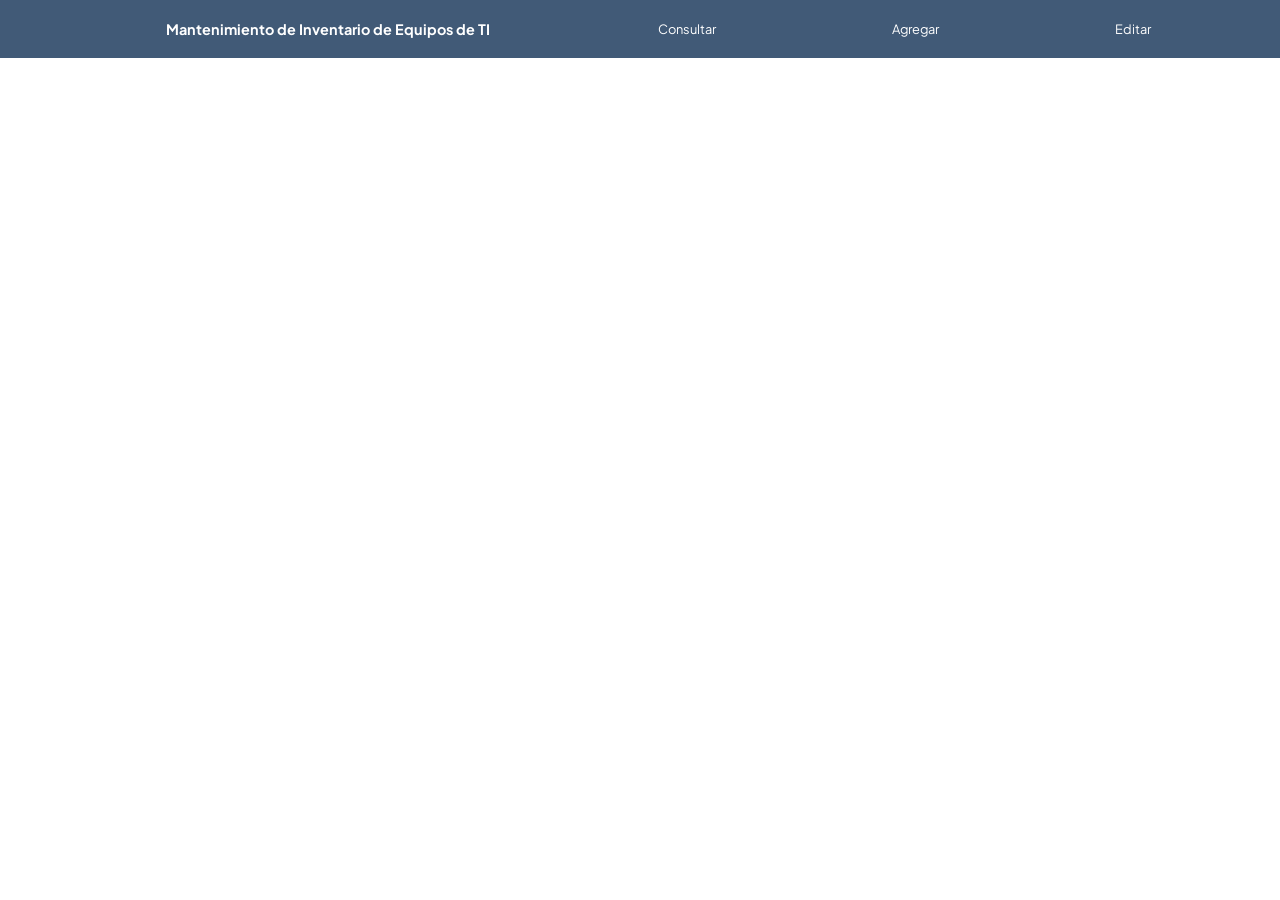
<file: index.html>
<!DOCTYPE html>
<html lang="en">
<head>
    <meta charset="UTF-8">
    <meta name="viewport" content="width=device-width, initial-scale=1.0">
    <title>Mantenimiento de Inventario</title>
    <link rel="stylesheet" href="style.css">
    <link rel="preconnect" href="https://fonts.googleapis.com">
    <link rel="preconnect" href="https://fonts.gstatic.com" crossorigin>
    <link href="https://fonts.googleapis.com/css2?family=Plus+Jakarta+Sans:ital,wght@0,200..800;1,200..800&display=swap" rel="stylesheet">
</head>
<body>
    <header id="header">
        <nav id="menu-nav">
            <div class="nav-left">
                <h1>Mantenimiento de Inventario de Equipos de TI</h1>  
            </div>

            <div class="nav-right">
                <a href="#" class="functions1">Consultar</a>
                <a href="#" class="functions1">Agregar</a>
                <a href="#" class="functions1">Editar</a>
            </div>
        </nav>
    </header>











    <main id="main">
        <section id="section1">

        </section>

        <section id="section2"></section>
        <section id="section3"></section>
    </main>
    
</body>
</html>
</file>
<file: style.css>
* {
    box-sizing: border-box;
}

body {
    margin: 0;
    font-family: "Plus Jakarta Sans", sans-serif;
}

:root {
    --color-oscuro: #22333b;
    --color-azul: #1b263b;
    --color-morado-claro: #415a77;
    --color-morado-suave: #778da9;
    --color-hueso: #e0e1dd;
    --color-textos-2: #fff;
}

header {
    background-color: var(--color-morado-claro);
    padding: 0.5rem;
}

nav {
    background-color: #67976f00;
    display: flex;
    align-items: center;
    justify-content: space-between;
}

.nav-left {
    background-color: #d142b900;
    color: var(--color-textos-2);
    font-size: 0.6rem;
    text-align: center;
    width: 40rem;
}

.nav-right {
    background-color: #e4b94400;
    font-size: 0.8rem;
    display: flex;
    align-items: center;
    justify-content: center;
    width: 32rem;
    gap: 11rem;
    margin-right: 7rem;
}

.nav-right a {
    color: var(--color-textos-2);
    text-decoration: none;
}

.nav-right a:hover {
    background-color: #e4ded7;
    color: #000;
    padding: 5px 4px 5px 4px;
    transition: 0.2s;
    border-radius: 3px;
}

@media (max-width: 600px) {
    nav {
        flex-direction: column;
    }

    .nav-left,
    .nav-right {
        width: 100%;
    }
}
</file>
